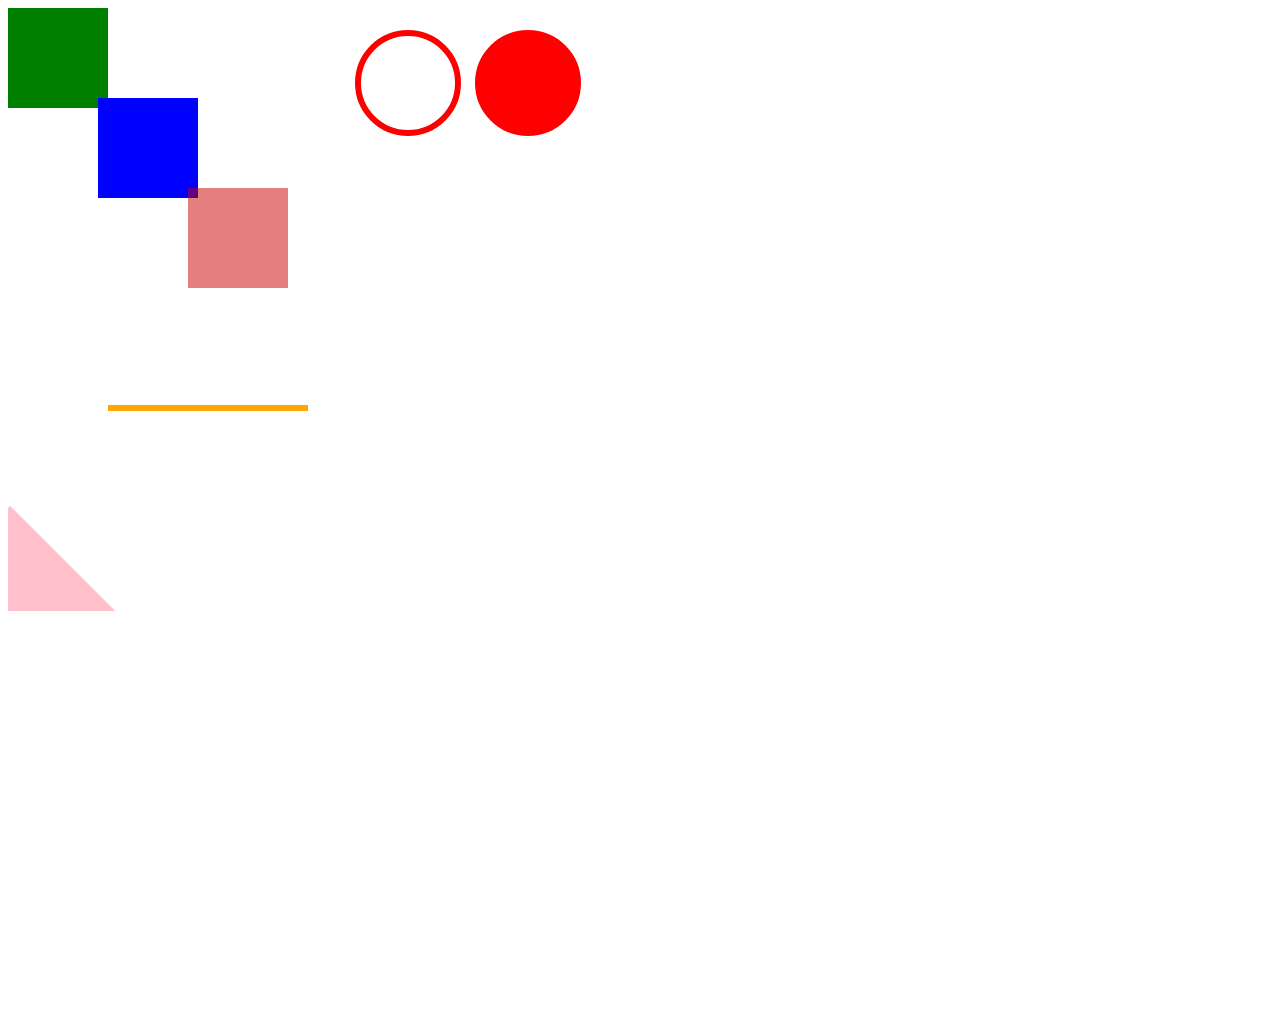
<file: clase1/index.html>
<!DOCTYPE html>
<html lang="en">
<head>
    <meta charset="UTF-8">
    <meta http-equiv="X-UA-Compatible" content="IE=edge">
    <meta name="viewport" content="width=device-width, initial-scale=1.0">
    <title>Document</title>
</head>
<body>
    <canvas id="cuadro" width="1000px" height="1000px"></canvas>
    <script type="text/javascript">
        const canvas = document.getElementById('cuadro');

        const ctx = canvas.getContext('2d');
       
        //Cuadrados
        ctx.fillStyle = 'green';
        ctx.fillRect(0, 0, 100, 100);
        ctx.fillStyle = 'blue';
        ctx.fillRect(90, 90, 100, 100);
        ctx.fillStyle = 'rgba(200,0,0,.5)';
        ctx.fillRect(180, 180, 100, 100);

        //moveto, lineto y stroke
        ctx.beginPath();
        ctx.lineWidth = 6;
        ctx.strokeStyle = 'orange';
        ctx.moveTo(100, 400);
        ctx.lineTo(300, 400);
        ctx.stroke();
        //triangulo
        ctx.beginPath();
        ctx.lineWidth = 6;
        ctx.strokeStyle = 'pink';
        ctx.moveTo(0, 500);
        ctx.lineTo(100, 600);
        ctx.lineTo(0, 600);
        ctx.lineTo(0, 500);
        ctx.fillStyle = 'rgb(255,192,203)';
        ctx.fill();
        ctx.stroke();

        //circulo
        ctx.beginPath();
        ctx.strokeStyle = 'red'
        ctx.arc(400, 75, 50, 0, 2 * Math.PI);
        ctx.stroke();

        ctx.beginPath();
        ctx.arc(520, 75, 50, 0, 2 * Math.PI);
        ctx.fillStyle = 'rgb(255,0,0)';
        ctx.fill();
        ctx.stroke();
    </script> 

</body>
</html>
</file>
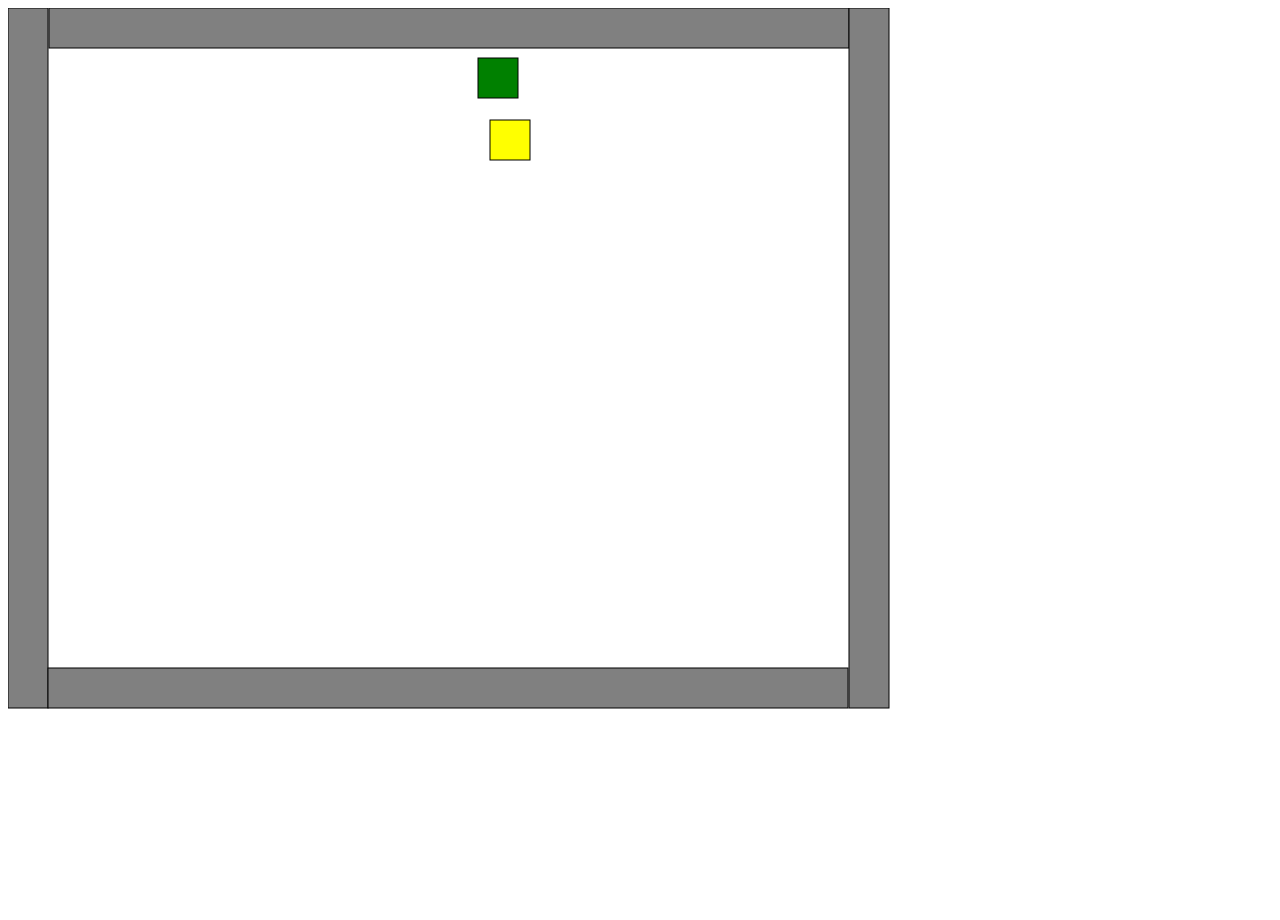
<file: clase4/index.html>
<!DOCTYPE html>
<html lang="en">
<head>
    <meta charset="UTF-8">
    <meta http-equiv="X-UA-Compatible" content="IE=edge">
    <meta name="viewport" content="width=device-width, initial-scale=1.0">
    <title>Document</title>
</head>
<body>
    <canvas id="cuadro" width="1000px" height="900px"></canvas>
    <script type="text/javascript">
        var canvas = null;
        var ctx = null;
        var pressed = false;
        var player1 = null;
        var player2 = null;
        var pared = null;
        var paredes = [];
        var direccion = 'right';
        var score = 0;
        var speed = 10;
        var pause = false;

        function generateRandomColor() {
            var trans = '0.5'; // 50% transparency
            var color = 'rgba(';
            for (var i = 0; i < 3; i++) {
                color += Math.floor(Math.random() * 255) + ',';
            }
            color += trans + ')'; // add the transparency
            return color;
        }
        function getRandomInt(max) {
             return Math.floor(Math.random() * max);
        }
        
        function run(){
            canvas = document.getElementById('cuadro');
            ctx = canvas.getContext('2d');
            player1 = new Cuadro(50, 50, 40, 40, "green")
            player2 = new Cuadro(getRandomInt(990), getRandomInt(890), 40, 40, "yellow");
            
            paredes.push(new Cuadro(0, 0, 40, 700, "gray"));
            paredes.push(new Cuadro(41, 0, 800, 40, "gray"));
            paredes.push(new Cuadro(841, 0, 40, 700, "gray"));
            paredes.push(new Cuadro(40, 660, 800, 40, "gray"));
            
            console.log(paredes);
            
            paint();
        }
        function paint(){

            window.requestAnimationFrame(paint);

            ctx.fillStyle = 'white';
            ctx.fillRect(0,0, 1000, 900);
            ctx.fillStyle = 'green';
            ctx.font = '25px serif';
            ctx.fillText('Score: ' + score, 40,40);
            
            player1.pintar(ctx);
            player2.pintar(ctx);
            for (let index = 0; index < paredes.length; index++) {
                paredes[index].pintar(ctx);
                
            }
            if (pause) {
                ctx.fillStyle = 'rgba(144,238,144,0.5)';
                ctx.fillRect(0,0, 1000, 900);
                ctx.font = '50px serif';
                ctx.fillText('Pause', 450, 450);
            }else{
                update();

            }

        }
        function update(){
            if(direccion == "up"){
                player1.y -= speed;
                if (player1.y < 0) {
                    player1.y = 900;
                }
            }
            if (direccion == "down"){
                player1.y += speed;
                if (player1.y > 900) {
                    player1.y = 0;
                }
            }
            if (direccion == "left") {
                player1.x -= speed;
                if (player1.x < 0) {
                    player1.x = 1000;
                }
            }
            if (direccion == "right") {
                player1.x += speed;
                if (player1.x > 1000) {
                    player1.x = 0;
                }
            }

            if(player1.se_tocan(player2)){
                player2.x = getRandomInt(990);
                player2.y = getRandomInt(890);
                score += 10;
                speed += 5;
            }
            for (let index = 0; index < paredes.length; index++) {
                
                if (player1.se_tocan(paredes[index])) {
                    if(direccion == "up"){
                        player1.y += speed;
                    }
                    if (direccion == "down"){
                        player1.y -= speed;
                        
                    }
                    if (direccion == "left") {
                        player1.x += speed;
                        
                    }
                    if (direccion == "right") {
                        player1.x -= speed;
                    }
                }

            }

        }
        
        function Cuadro(x, y, w, h , c){
            this.x = x;
            this.y = y;
            this.w = w;
            this.h = h;
            this.c = c;
            this.pintar = function(ctx){
                ctx.fillStyle = this.c;
                ctx.fillRect(this.x, this.y, this.w, this.h);
                ctx.strokeRect(this.x, this.y, this.w, this.h);
            }
            this.se_tocan = function (target) { 
            if(this.x < target.x + target.w &&
                this.x + this.w > target.x && 
                this.y < target.y + target.h && 
                this.y + this.h > target.y){
                    
                    return true;
                }
            };
        }

        window.requestAnimationFrame = (function () {
            return window.requestAnimationFrame ||
            window.webkitRequestAnimationFrame ||
            window.mozRequestAnimationFrame ||
            function (callback) {
                window.setTimeout(callback, 17);
            };
        }());
        document.addEventListener('keydown', function(e){
            //arriba
            if (e.keyCode == '38') {
                //super_y -= 10;
                direccion = 'up';
                console.log('up');
            }
            //abajo
            if (e.keyCode == '40') {
                //super_y +=10;
                direccion = 'down';
                console.log('down');
                
            }
            //izquierda
            if (e.keyCode == '37') {
                //super_x -= 10;
                direccion = 'left';
                console.log('left');
            }
            //derecha
            if (e.keyCode == '39') {
                //super_x += 10;
                direccion = 'right';
                console.log('right');
            }
            if (e.keyCode == '32') {
                pause = (pause) ? false : true;
            }
        });


        window.addEventListener("load", run, false);

        
    </script>
</body>
</html>
</file>
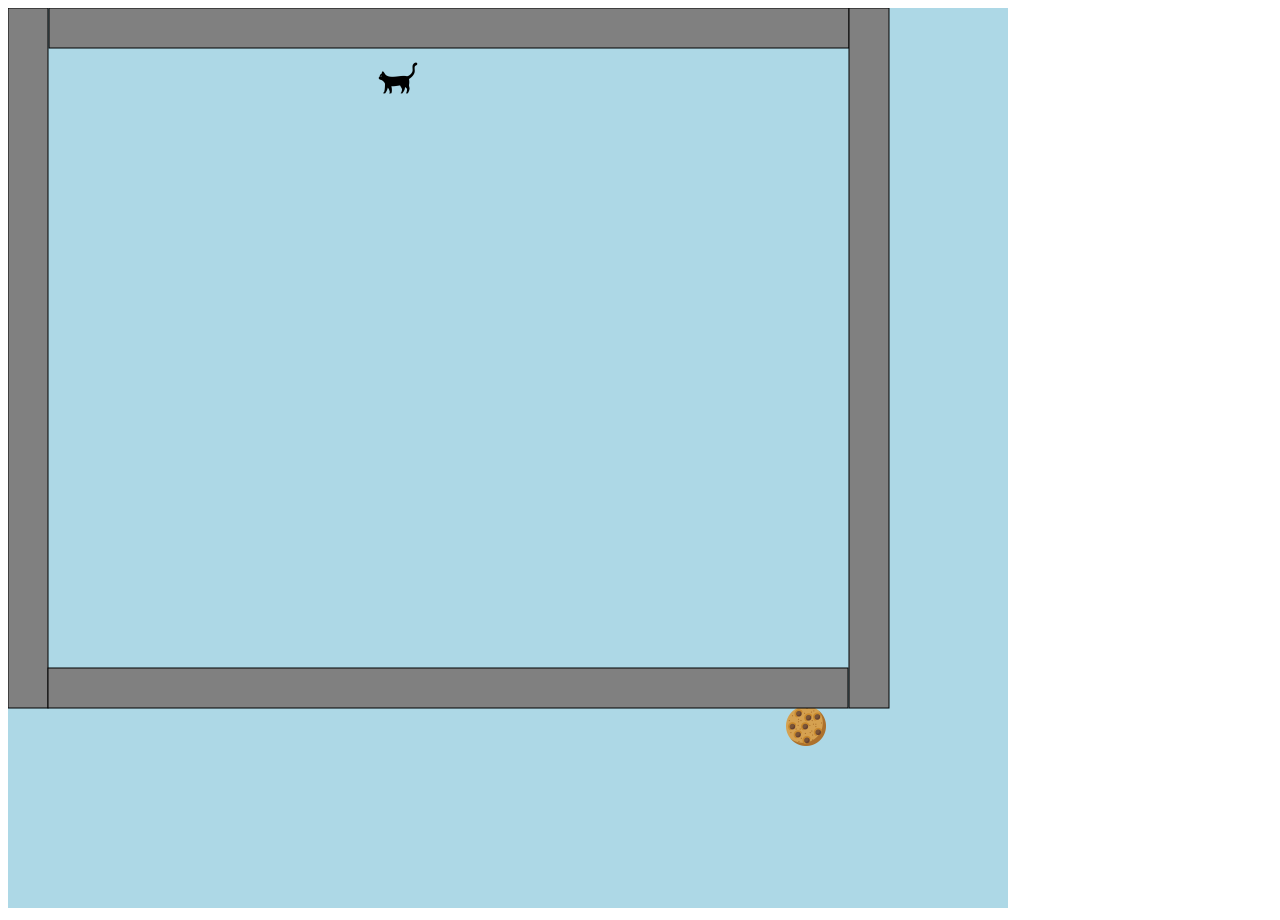
<file: clase5/index.html>
<!DOCTYPE html>
<html lang="en">
<head>
    <meta charset="UTF-8">
    <meta http-equiv="X-UA-Compatible" content="IE=edge">
    <meta name="viewport" content="width=device-width, initial-scale=1.0">
    <title>Document</title>
</head>
<body>
    <canvas id="cuadro" width="1000px" height="900px"></canvas>
    <script type="text/javascript">
        var canvas = null;
        var ctx = null;
        var pressed = false;
        var player1 = null;
        var player2 = null;
        var pared = null;
        var paredes = [];
        var direccion = 'right';
        var score = 0;
        var speed = 5;
        var pause = false;
        var gato = new Image;
        var galleta = new Image;
        var sound = new Audio;
        var sound2 = new Audio;

        function generateRandomColor() {
            var trans = '0.5'; // 50% transparency
            var color = 'rgba(';
            for (var i = 0; i < 3; i++) {
                color += Math.floor(Math.random() * 255) + ',';
            }
            color += trans + ')'; // add the transparency
            return color;
        }
        function getRandomInt(max) {
             return Math.floor(Math.random() * max);
        }
        
        function run(){
            canvas = document.getElementById('cuadro');
            ctx = canvas.getContext('2d');
            player1 = new Cuadro(50, 50, 40, 40, "green")
            player2 = new Cuadro(getRandomInt(990), getRandomInt(890), 40, 40, "yellow");
            
            paredes.push(new Cuadro(0, 0, 40, 700, "gray"));
            paredes.push(new Cuadro(41, 0, 800, 40, "gray"));
            paredes.push(new Cuadro(841, 0, 40, 700, "gray"));
            paredes.push(new Cuadro(40, 660, 800, 40, "gray"));
            
            gato.src = 'gato.png';
            galleta.src = 'galleta.png';
            sound.src = 'coin.mp3';
            sound2.src = 'pause.mp3';

            

            console.log(paredes);
            
            paint();
        }
        function paint(){

            window.requestAnimationFrame(paint);

            ctx.fillStyle = '#ADD8E6';
            ctx.fillRect(0,0, 1000, 900);
            ctx.fillStyle = 'green';
            ctx.font = '25px serif';
            ctx.fillText('Score: ' + score, 40,40);
            
            //player1.pintar(ctx);
            ctx.drawImage(gato,player1.x, player1.y);
            //player2.pintar(ctx);
            ctx.drawImage(galleta,player2.x, player2.y);
            for (let index = 0; index < paredes.length; index++) {
                paredes[index].pintar(ctx);
                
            }
            if (pause) {
                ctx.fillStyle = 'rgba(144,238,144,0.7)';
                ctx.fillRect(0,0, 1000, 900);
                ctx.font = '50px serif';
                ctx.fillStyle = 'rgb(0,0,0)';
                ctx.fillText('Pause', 450, 450);
                sound2.play();
            }else{
                update();

            }

        }
        function update(){
            if(direccion == "up"){
                player1.y -= speed;
                if (player1.y < 0) {
                    player1.y = 900;
                }
            }
            if (direccion == "down"){
                player1.y += speed;
                if (player1.y > 900) {
                    player1.y = 0;
                }
            }
            if (direccion == "left") {
                player1.x -= speed;
                if (player1.x < 0) {
                    player1.x = 1000;
                }
            }
            if (direccion == "right") {
                player1.x += speed;
                if (player1.x > 1000) {
                    player1.x = 0;
                }
            }

            if(player1.se_tocan(player2)){
                player2.x = getRandomInt(990);
                player2.y = getRandomInt(890);
                score += 10;
                speed += 5;
                sound.play();
            }
            for (let index = 0; index < paredes.length; index++) {
                
                if (player1.se_tocan(paredes[index])) {
                    if(direccion == "up"){
                        player1.y += speed;
                    }
                    if (direccion == "down"){
                        player1.y -= speed;
                        
                    }
                    if (direccion == "left") {
                        player1.x += speed;
                        
                    }
                    if (direccion == "right") {
                        player1.x -= speed;
                    }
                }

            }

        }
        
        function Cuadro(x, y, w, h , c){
            this.x = x;
            this.y = y;
            this.w = w;
            this.h = h;
            this.c = c;
            this.pintar = function(ctx){
                ctx.fillStyle = this.c;
                ctx.fillRect(this.x, this.y, this.w, this.h);
                ctx.strokeRect(this.x, this.y, this.w, this.h);
            }
            this.se_tocan = function (target) { 
            if(this.x < target.x + target.w &&
                this.x + this.w > target.x && 
                this.y < target.y + target.h && 
                this.y + this.h > target.y){
                    
                    return true;
                }
            };
        }

        window.requestAnimationFrame = (function () {
            return window.requestAnimationFrame ||
            window.webkitRequestAnimationFrame ||
            window.mozRequestAnimationFrame ||
            function (callback) {
                window.setTimeout(callback, 17);
            };
        }());
        document.addEventListener('keydown', function(e){
            //arriba
            if (e.keyCode == '38') {
                //super_y -= 10;
                direccion = 'up';
                console.log('up');
            }
            //abajo
            if (e.keyCode == '40') {
                //super_y +=10;
                direccion = 'down';
                console.log('down');
                
            }
            //izquierda
            if (e.keyCode == '37') {
                //super_x -= 10;
                direccion = 'left';
                console.log('left');
            }
            //derecha
            if (e.keyCode == '39') {
                //super_x += 10;
                direccion = 'right';
                console.log('right');
            }
            if (e.keyCode == '32') {
                pause = (pause) ? false : true;
            }
        });


        window.addEventListener("load", run, false);

        
    </script>
</body>
</html>
</file>
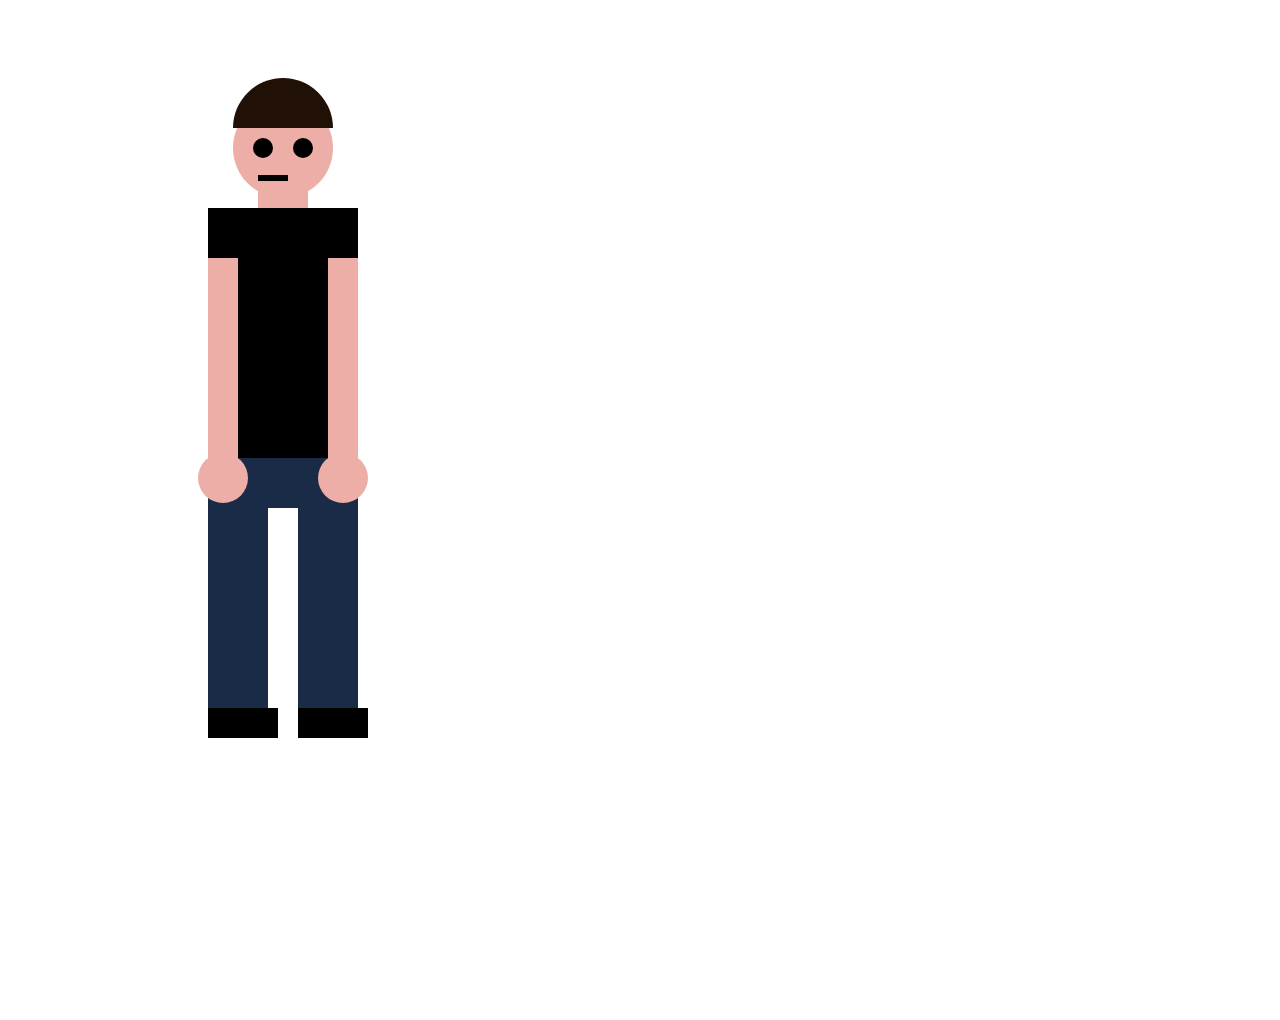
<file: tarea-unidad2/index.html>
<!DOCTYPE html>
<html lang="en">
<head>
    <meta charset="UTF-8">
    <meta http-equiv="X-UA-Compatible" content="IE=edge">
    <meta name="viewport" content="width=device-width, initial-scale=1.0">
    <title>Document</title>
</head>
<body>
    <canvas id="cuadro" width="700px" height="1000px"></canvas>    
    <script type="text/javascript">
        const cv = document.getElementById('cuadro');
        const canvas = document.getElementById('cuadro');
        const ctx = canvas.getContext('2d');

        var color = 'red';

        ctx
        //pecho y cabeza
        ctx.fillStyle = 'rgb(0,0,0)';
        ctx.fillRect(200,200,150,250);
        ctx.fillStyle = 'rgb(236,174,167)';
        ctx.fillRect(250,170,50,30);
        ctx.beginPath();
        ctx.fillStyle = 'rgb(236,174,167)';
        ctx.arc(275, 140, 50, 0, 2 * Math.PI);
        ctx.arc(250, 140, 25, 0, 2 * Math.PI);
        ctx.fill();
        ctx.closePath();
        
        ctx.beginPath();
        ctx.fillStyle = 'rgb(33,16,5)';
        ctx.arc(275, 120, 50, Math.PI, 2 * Math.PI);
        ctx.fill();
        ctx.closePath();

        ctx.beginPath();
        ctx.fillStyle = 'rgb(0,0,0)';
        ctx.arc(255, 140, 10, 0, 2 * Math.PI);
        ctx.arc(295, 140, 10, 0, 2 * Math.PI);
        ctx.fill();
        ctx.closePath();

        ctx.beginPath();
        ctx.lineWidth = 6;
        ctx.moveTo(250,170);
        ctx.lineTo(280,170);
        ctx.stroke();
        ctx.closePath();

        //pantalon
        ctx.fillStyle = 'rgb(26,43,71)';
        ctx.fillRect(200,450,150,50);
        ctx.fillStyle = 'rgb(26,43,71)';
        ctx.fillRect(200,500,60,200);
        ctx.fillStyle = 'rgb(26,43,71)';
        ctx.fillRect(290,500,60,200);
        //brazos
        ctx.fillStyle = 'rgb(236,174,167)';
        ctx.fillRect(200,250,30,200);
        ctx.fillStyle = 'rgb(236,174,167)';
        ctx.fillRect(320,250,30,200);

        ctx.beginPath();
        ctx.fillStyle = 'rgb(236,174,167)';
        ctx.arc(215, 470, 25, 0, 2 * Math.PI);
        ctx.arc(335, 470, 25, 0, 2 * Math.PI);
        ctx.fill();
        ctx.closePath();

        //pies
        ctx.fillStyle = 'rgb(0,0,0)';
        ctx.fillRect(200,700,70,30);
        ctx.fillStyle = 'rgb(0,0,0)';
        ctx.fillRect(290,700,70,30);

        /*
        ctx.fillStyle = 'rgb(84,175,204)';
        ctx.fillRect(0,0,1000,350);

        ctx.fillStyle = 'rgb(155,197,27)';
        ctx.fillRect(0,350,1000,150);
        
        //rgb(84,175,204)
        
        ctx.beginPath();
        ctx.arc(240, 400, 150, 0, 2 * Math.PI);
        ctx.fillStyle = 'rgb(155,197,27)';
        ctx.fill();
        ctx.closePath();
        
        ctx.beginPath();
        ctx.arc(280, 400, 150, 0, 2 * Math.PI);
        ctx.fillStyle = 'rgb(155,197,27)';
        ctx.fill();
        ctx.closePath();

        ctx.beginPath();
        ctx.arc(400, 400, 150, 0, 2 * Math.PI);
        ctx.fillStyle = 'rgb(155,197,27)';
        ctx.fill();
        ctx.closePath();

        ctx.beginPath();
        ctx.arc(550, 400, 150, 0, 2 * Math.PI);
        ctx.fillStyle = 'rgb(155,197,27)';
        ctx.fill();
        ctx.closePath();
        ctx.beginPath();
        ctx.arc(700, 400, 150, 0, 2 * Math.PI);
        ctx.fillStyle = 'rgb(155,197,27)';
        ctx.fill();
        ctx.closePath();
        
        ctx.fillStyle = 'rgb(186,85,10)';
        ctx.fillRect(20,280,75,100);
        ctx.beginPath();
        ctx.arc(20, 260, 50, 0, 2 * Math.PI);
        ctx.arc(40, 260, 50, 0, 2 * Math.PI);
        ctx.arc(60, 260, 50, 0, 2 * Math.PI);
        ctx.arc(80, 260, 50, 0, 2 * Math.PI);
        ctx.fillStyle = 'rgb(155,197,27)';
        ctx.fill();
        ctx.closePath();

        ctx.beginPath();        
        ctx.arc(40, 220, 50, 0, 2 * Math.PI);
        ctx.arc(60, 220, 50, 0, 2 * Math.PI);
        ctx.fillStyle = 'rgb(155,197,27)';
        ctx.fill();
        ctx.closePath();

        ctx.fillStyle = 'rgb(186,85,10)';
        ctx.fillRect(870,280,75,100);
        ctx.beginPath();
        ctx.fillStyle = 'rgb(155,197,27)';
        ctx.arc(870, 260, 50, 0, 2 * Math.PI);
        ctx.arc(900, 260, 50, 0, 2 * Math.PI);
        ctx.arc(930, 260, 50, 0, 2 * Math.PI);
        ctx.fill();
        ctx.closePath();
        
        ctx.beginPath();        
        ctx.fillStyle = 'rgb(155,197,27)';
        ctx.arc(890, 230, 50, 0, 2 * Math.PI);
        ctx.arc(920, 230, 50, 0, 2 * Math.PI);
        ctx.fill();
        ctx.closePath();

        //nubes
        ctx.beginPath();        
        ctx.fillStyle = 'rgb(228,237,239)';
        ctx.arc(200, 70, 50, 0, 2 * Math.PI);
        ctx.arc(250, 70, 50, 0, 2 * Math.PI);
        ctx.arc(300, 70, 50, 0, 2 * Math.PI);
        ctx.arc(225, 100, 50, 0, 2 * Math.PI);
        ctx.arc(275, 100, 50, 0, 2 * Math.PI);
        ctx.fill();
        ctx.closePath();

        ctx.beginPath();        
        ctx.fillStyle = 'rgb(228,237,239)';
        ctx.arc(700, 70, 50, 0, 2 * Math.PI);
        ctx.arc(750, 70, 50, 0, 2 * Math.PI);
        ctx.arc(800, 70, 50, 0, 2 * Math.PI);
        ctx.arc(725, 100, 50, 0, 2 * Math.PI);
        ctx.arc(775, 100, 50, 0, 2 * Math.PI);
        ctx.fill();
        ctx.closePath();

        
        ctx.beginPath();        
        ctx.fillStyle = 'rgb(23,97,40)';
        ctx.arc(300, 370, 40, 0, 2 * Math.PI);
        ctx.arc(280, 340, 25, 0, 2 * Math.PI);
        ctx.arc(340, 350, 25, 0, 2 * Math.PI);
        ctx.fill();
        ctx.closePath();
        
        ctx.beginPath();        
        ctx.fillStyle = 'rgb(23,97,40)';
        ctx.arc(500, 370, 40, 0, 2 * Math.PI);
        ctx.arc(460, 340, 25, 0, 2 * Math.PI);
        ctx.arc(540, 340, 25, 0, 2 * Math.PI);
        ctx.arc(500, 340, 25, 0, 2 * Math.PI);
        ctx.fill();
        ctx.closePath();
        */

    </script> 

</body>
</html>
</file>
